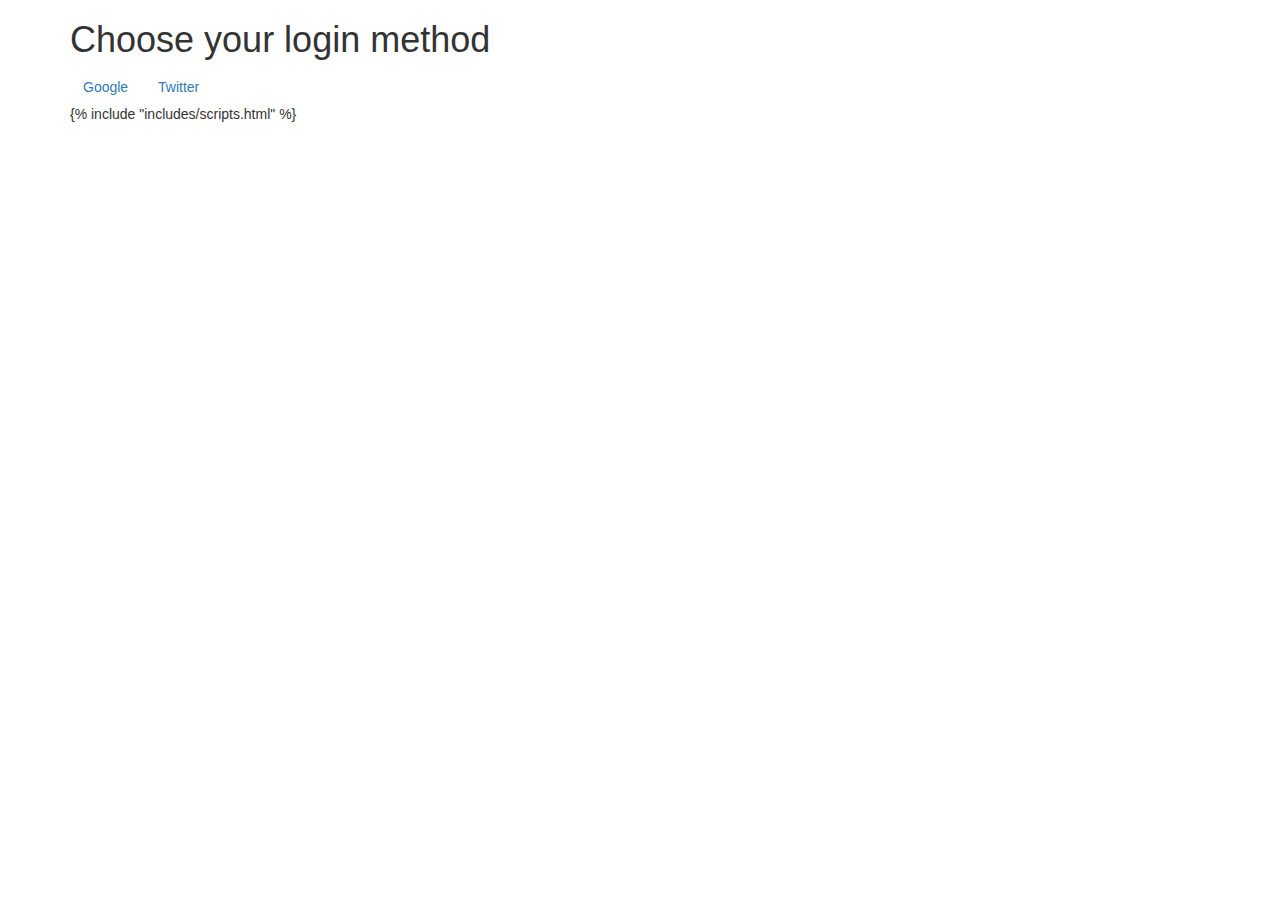
<file: templates/index.html>
<!DOCTYPE html>
<html lang="en">
    <head>
        <title>Writing Tracker</title>
        <meta name="viewport" content="width=device-width, initial-scale=1">
        <link rel="stylesheet" href="//netdna.bootstrapcdn.com/bootstrap/3.1.0/css/bootstrap.min.css">
        <link rel="stylesheet" href="/static/css/style.css">
    </head>
    <body class="container">
        <header>
            <h1>Choose your login method</h1>
        </header>
        <div>
            <a href="/auth/google" class="btn">Google</a>
            <a href="/auth/twitter" class="btn">Twitter</a>
            <!-- not ready for facebook yet -->
            <!--<a href="/auth/facebook" class="btn">Facebook</a>-->
        </div>
        {% include "includes/scripts.html" %}
    </body>
</html>
</file>
<file: static/css/style.css>
header.jumbotron h1 {
    text-align: center;
}

select {
    text-transform: capitalize;
}
</file>
